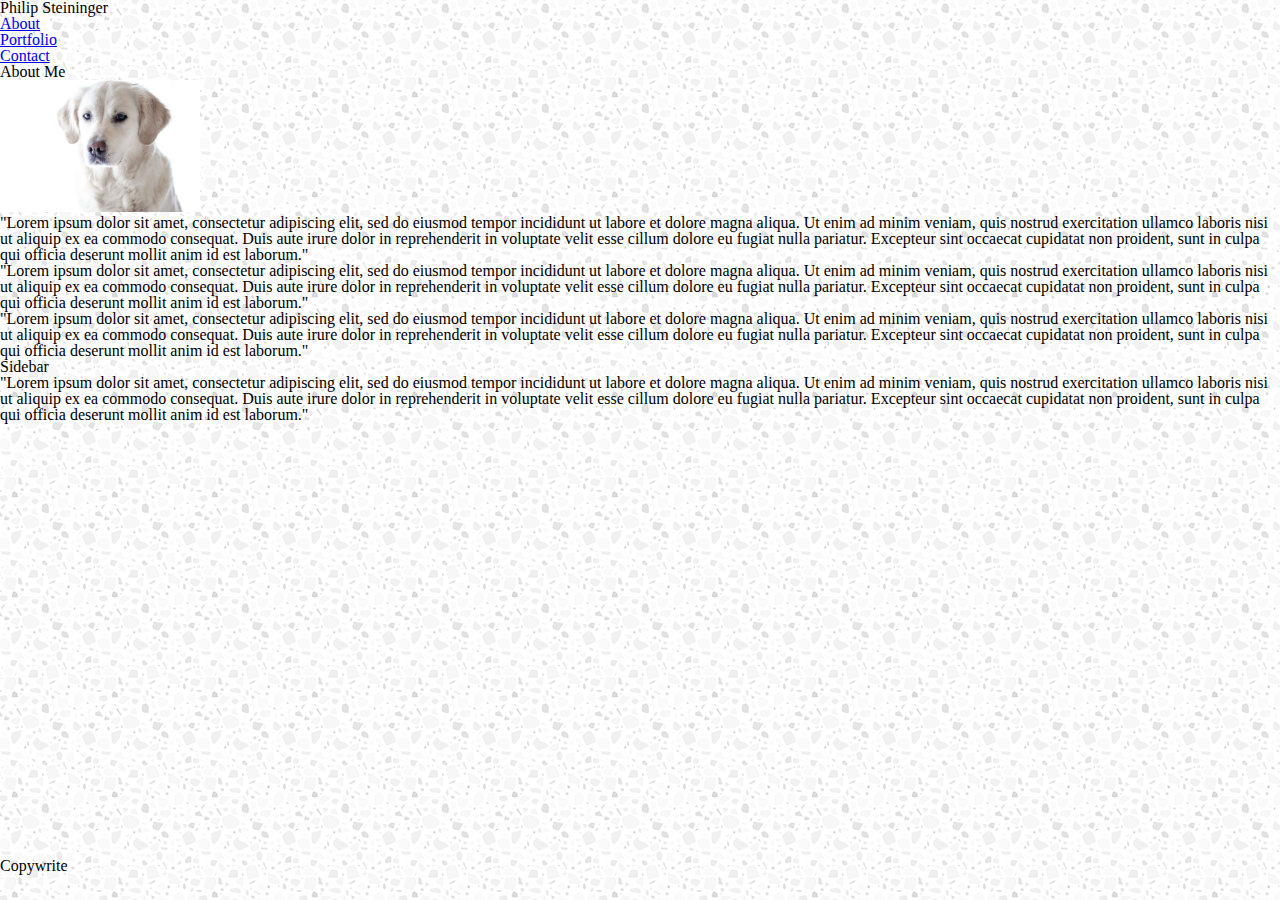
<file: index.html>
<!DOCTYPE html>
<html>

<head>
    <meta charset="utf-8" />
    <meta http-equiv="X-UA-Compatible" content="IE=edge">
    <title>About | Philip Steininger</title>
    <meta name="viewport" content="width=device-width, initial-scale=1">
    <link rel="stylesheet" type="text/css" media="screen" href="assets/css/reset.css" />
    <link rel="stylesheet" href="https://stackpath.bootstrapcdn.com/bootstrap/4.1.1/css/bootstrap.min.css" integrity="sha384-WskhaSGFgHYWDcbwN70/dfYBj47jz9qbsMId/iRN3ewGhXQFZCSftd1LZCfmhktB"
        crossorigin="anonymous">
    <link rel="stylesheet" type="text/css" href="assets/css/style.css">
</head>

<body>
    <div class="bg-light">
        <div class="container">
            <div class="row">
                <div class="col-md-8">
                    <h1 class="bg-info text-light font-weight-bold d-inline-block p-3 mb-0">Philip Steininger</h1>
                </div>
                <div class="col-md-4 pt-4">
                    <ul class="nav nav-fill">
                        <li class="nav-item py-2">
                            <a class="nav-link active border-right text-secondary" href="index.html">About</a>
                        </li>
                        <li class="nav-item py-2">
                            <a class="nav-link border-right text-secondary" href="portfolio.html">Portfolio</a>
                        </li>
                        <li class="nav-item py-2">
                            <a class="nav-link text-secondary" href="contact.html">Contact</a>
                        </li>
                    </ul>
                </div>
            </div>
        </div>
    </div>


    <div class="row bg-secondary pt-1 m-0"></div>
    <div class="container">
        <div class="row">
            <div class="col-md-8 border pt-3 my-5 bg-light">
                <div class="row">
                    <div class="col-sm-12">
                        <h2 class="text-info font-weight-bold p-2">About Me</h2>
                    </div>
                </div>
                <div class="row bg-secondary pt-1 mx-4"></div>
                <div class="row p-5">
                    <div class="col-md-12 pt-2">
                        <img class="px-4 py-1 img-fluid d-inline-block float-left" alt="porfolio picture" src="assets/images/adorable-animal-breed-159541.jpg"
                            id="doggoPic">
                        <p class="text-secondary">
                            "Lorem ipsum dolor sit amet, consectetur adipiscing elit, sed do eiusmod tempor incididunt ut labore et dolore magna aliqua.
                            Ut enim ad minim veniam, quis nostrud exercitation ullamco laboris nisi ut aliquip ex ea commodo
                            consequat. Duis aute irure dolor in reprehenderit in voluptate velit esse cillum dolore eu fugiat
                            nulla pariatur. Excepteur sint occaecat cupidatat non proident, sunt in culpa qui officia deserunt
                            mollit anim id est laborum."
                        </p>
                        <p class="text-secondary">
                            "Lorem ipsum dolor sit amet, consectetur adipiscing elit, sed do eiusmod tempor incididunt ut labore et dolore magna aliqua.
                            Ut enim ad minim veniam, quis nostrud exercitation ullamco laboris nisi ut aliquip ex ea commodo
                            consequat. Duis aute irure dolor in reprehenderit in voluptate velit esse cillum dolore eu fugiat
                            nulla pariatur. Excepteur sint occaecat cupidatat non proident, sunt in culpa qui officia deserunt
                            mollit anim id est laborum."
                        </p>
                        <p class="text-secondary">
                            "Lorem ipsum dolor sit amet, consectetur adipiscing elit, sed do eiusmod tempor incididunt ut labore et dolore magna aliqua.
                            Ut enim ad minim veniam, quis nostrud exercitation ullamco laboris nisi ut aliquip ex ea commodo
                            consequat. Duis aute irure dolor in reprehenderit in voluptate velit esse cillum dolore eu fugiat
                            nulla pariatur. Excepteur sint occaecat cupidatat non proident, sunt in culpa qui officia deserunt
                            mollit anim id est laborum."
                        </p>
                    </div>
                </div>
            </div>
            <div class="col-md-4 border pt-3 my-5 bg-light">
                <div class="row">
                    <div class="col-sm-12 text-center">
                        <h2 class="text-info font-weight-bold p-2">Sidebar</h2>
                    </div>
                </div>
                <div class="row bg-secondary pt-1 mx-4"></div>
                <div class="row p-5">
                    <div class="col-md-12 pt-2">
                        <p class="small text-secondary">
                            "Lorem ipsum dolor sit amet, consectetur adipiscing elit, sed do eiusmod tempor incididunt ut labore et dolore magna aliqua.
                            Ut enim ad minim veniam, quis nostrud exercitation ullamco laboris nisi ut aliquip ex ea commodo
                            consequat. Duis aute irure dolor in reprehenderit in voluptate velit esse cillum dolore eu fugiat
                            nulla pariatur. Excepteur sint occaecat cupidatat non proident, sunt in culpa qui officia deserunt
                            mollit anim id est laborum."
                        </p>
                    </div>
                </div>
            </div>
        </div>
    </div>
    <footer class="footer">
        <div class="containter bg-info pt-1 m-0">
            <div class="row bg-secondary p-0 m-0">
                <div class="col-sm-12 center-block text-center p-0 m-0">
                    <span class="text-light">Copywrite</span>
                </div>
            </div>
        </div>
    </footer>


</body>

</html>
</file>
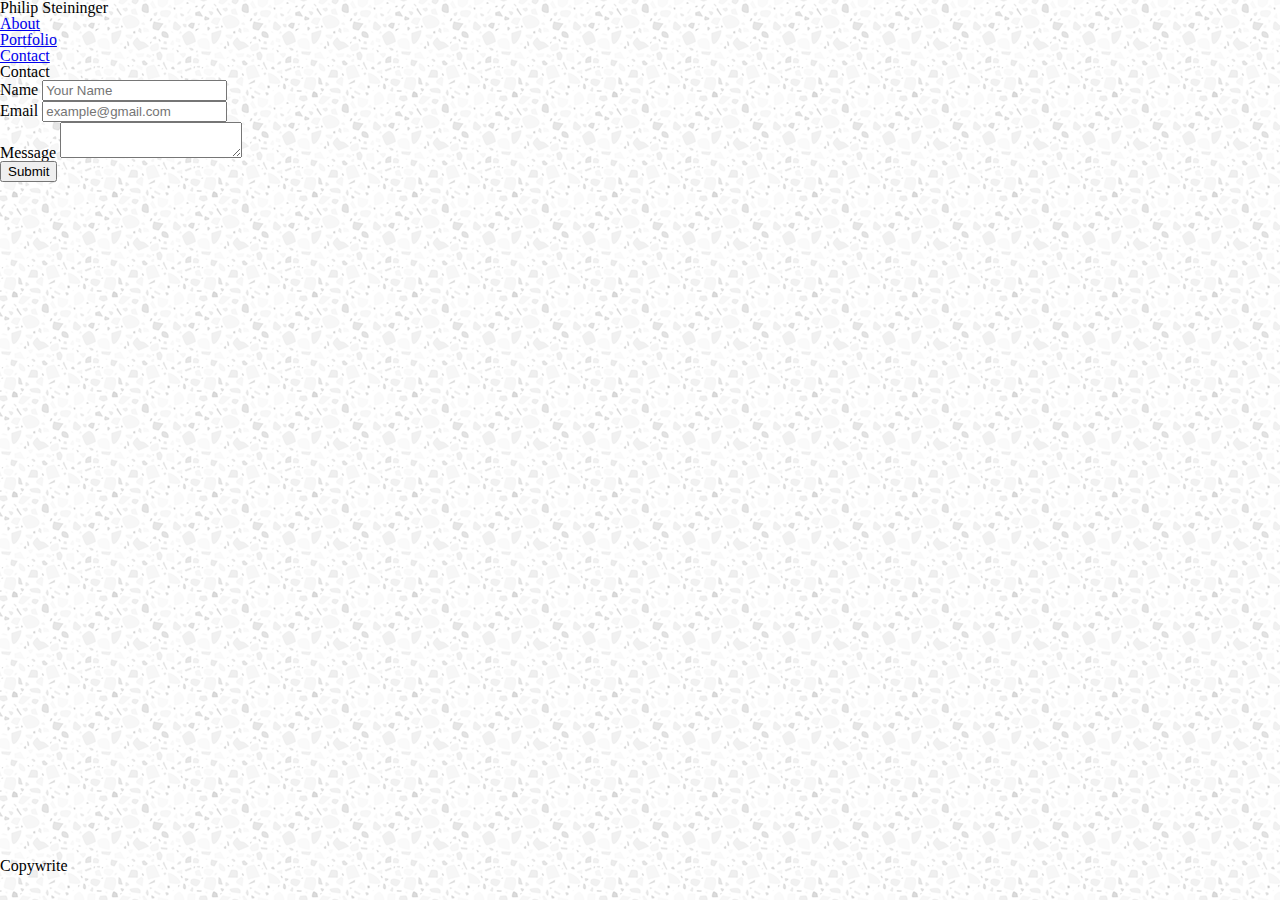
<file: contact.html>
<!DOCTYPE html>
<html>

<head>
    <meta charset="utf-8" />
    <meta http-equiv="X-UA-Compatible" content="IE=edge">
    <title>Contact | Philip Steininger</title>
    <meta name="viewport" content="width=device-width, initial-scale=1">
    <link rel="stylesheet" type="text/css" media="screen" href="assets/css/reset.css" />
    <link rel="stylesheet" href="https://stackpath.bootstrapcdn.com/bootstrap/4.1.1/css/bootstrap.min.css" integrity="sha384-WskhaSGFgHYWDcbwN70/dfYBj47jz9qbsMId/iRN3ewGhXQFZCSftd1LZCfmhktB"
        crossorigin="anonymous">
    <link rel="stylesheet" type="text/css" href="assets/css/style.css">
</head>

<body>
    <div class="bg-light">
        <div class="container">
            <div class="row">
                <div class="col-sm-8">
                    <h1 class="bg-info text-light font-weight-bold d-inline-block p-3 mb-0">Philip Steininger</h1>
                </div>
                <div class="col-sm-4 pt-4">
                    <ul class="nav nav-fill">
                        <li class="nav-item py-2">
                            <a class="nav-link active border-right text-secondary" href="index.html">About</a>
                        </li>
                        <li class="nav-item py-2">
                            <a class="nav-link border-right text-secondary" href="portfolio.html">Portfolio</a>
                        </li>
                        <li class="nav-item py-2">
                            <a class="nav-link text-secondary" href="contact.html">Contact</a>
                        </li>
                    </ul>
                </div>
            </div>
        </div>
    </div>


    <div class="row bg-secondary pt-1 m-0"></div>
    <div class="container">
        <div class="row border pt-3 mt-5 bg-light">
            <div class="col-sm-12">
                <div class="row">
                    <div class="col-sm-12">
                        <h2 class="text-info font-weight-bold p-2">Contact</h2>
                    </div>
                </div>
                <div class="row bg-secondary pt-1 mx-4"></div>
                <div class="row p-5">
                    <div class="col-sm-12 pt-2">
                        <form class="text-muted">
                            <div class="form-group">
                                <label class="h5">Name</label>
                                <input class="form-control" type="text" placeholder="Your Name">
                            </div>
                            <div class="form-group">
                                <label class="h5">Email</label>
                                <input class="form-control" type="text" placeholder="example@gmail.com">
                            </div>
                            <div class="form-group">
                                <label class="h5">Message</label>
                                <textarea class="form-control" type="text" value=""></textarea>
                            </div>
                            <input class="btn btn-info" type="submit" value="Submit">

                        </form>
                    </div>
                </div>
            </div>
        </div>
    </div>

    <footer class="footer">
        <div class="containter bg-info pt-1 m-0">
            <div class="row bg-secondary p-0 m-0">
                <div class="col-sm-12 center-block text-center p-0 m-0">
                    <span class="text-light">Copywrite</span>
                </div>
            </div>
        </div>
    </footer>


</body>

</html>
</file>
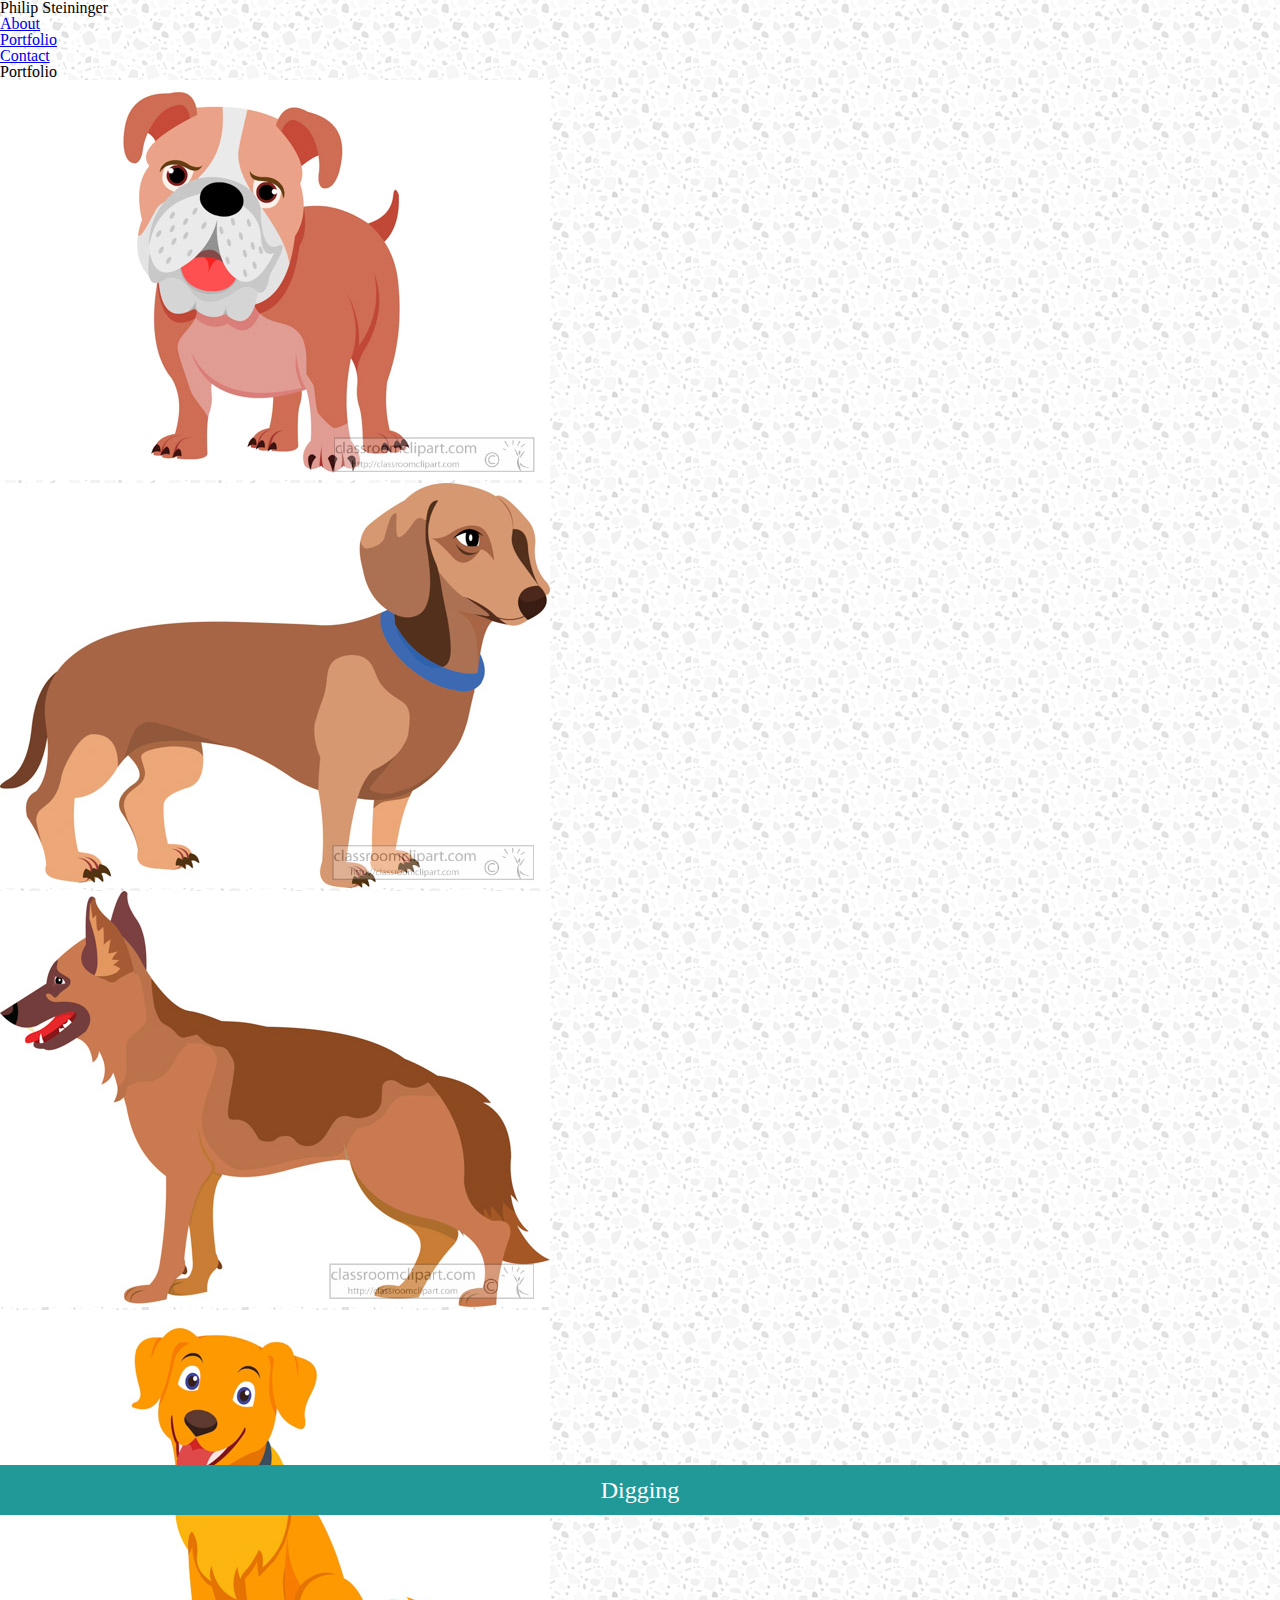
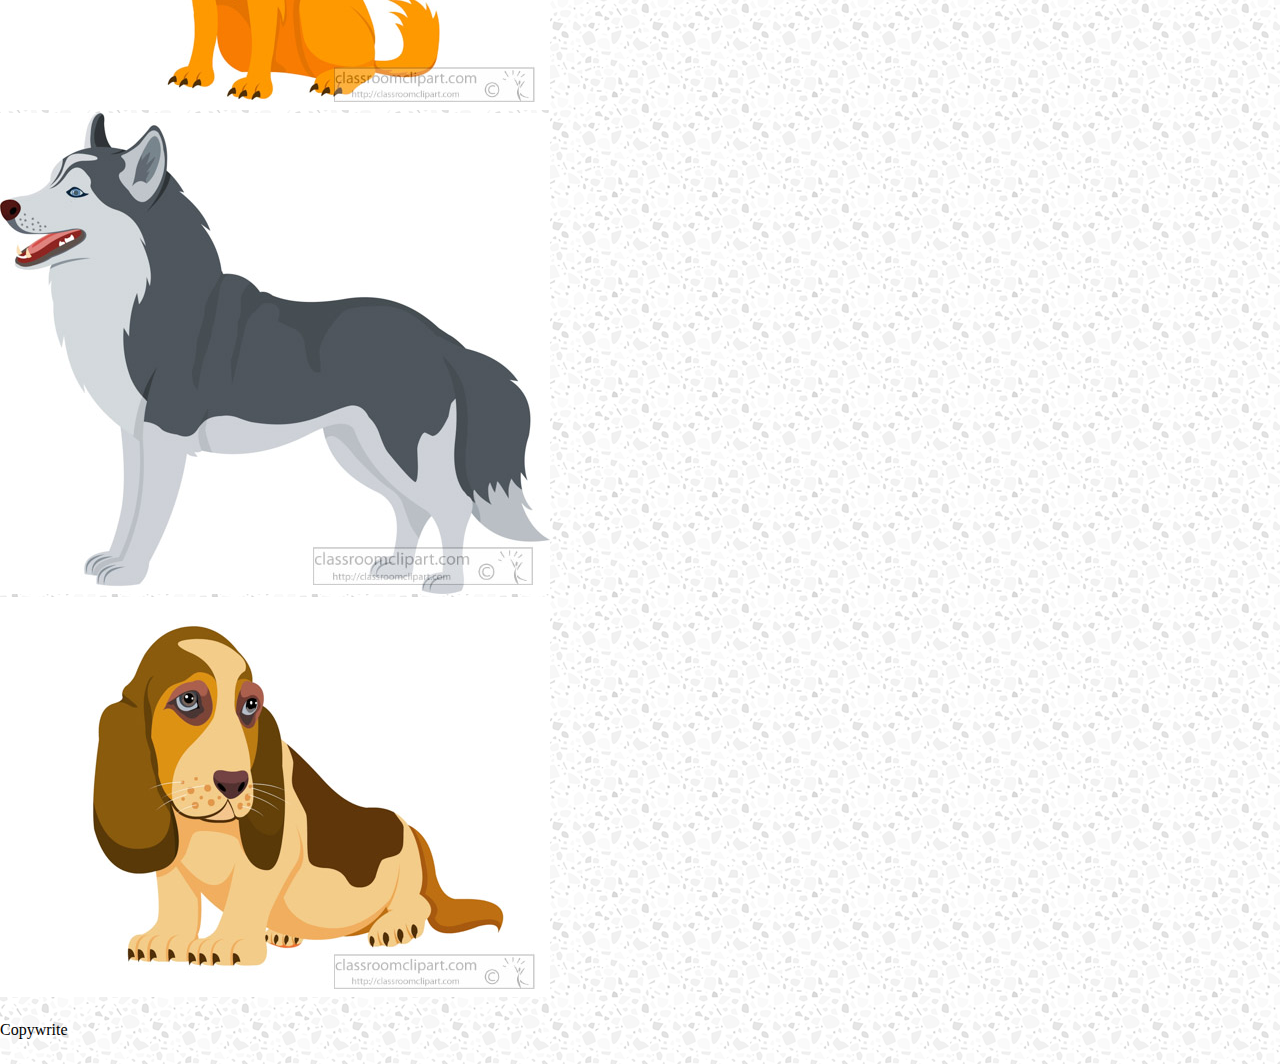
<file: portfolio.html>
<!DOCTYPE html>
<html>

<head>
    <meta charset="utf-8" />
    <meta http-equiv="X-UA-Compatible" content="IE=edge">
    <title>Portfolio | Philip Steininger</title>
    <meta name="viewport" content="width=device-width, initial-scale=1">
    <link rel="stylesheet" type="text/css" media="screen" href="assets/css/reset.css" />
    <link rel="stylesheet" href="https://stackpath.bootstrapcdn.com/bootstrap/4.1.1/css/bootstrap.min.css" integrity="sha384-WskhaSGFgHYWDcbwN70/dfYBj47jz9qbsMId/iRN3ewGhXQFZCSftd1LZCfmhktB"
        crossorigin="anonymous">
    <link rel="stylesheet" type="text/css" href="assets/css/style.css">
</head>

<body>
    <div class="bg-light">
        <div class="container">
            <div class="row">
                <div class="col-sm-8">
                    <h1 class="bg-info text-light font-weight-bold d-inline-block p-3 mb-0">Philip Steininger</h1>
                </div>
                <div class="col-sm-4 pt-4">
                    <ul class="nav nav-fill">
                        <li class="nav-item py-2">
                            <a class="nav-link active border-right text-secondary" href="index.html">About</a>
                        </li>
                        <li class="nav-item py-2">
                            <a class="nav-link border-right text-secondary" href="portfolio.html">Portfolio</a>
                        </li>
                        <li class="nav-item py-2">
                            <a class="nav-link text-secondary" href="contact.html">Contact</a>
                        </li>
                    </ul>
                </div>
            </div>
        </div>
    </div>


    <div class="row bg-secondary pt-1 m-0"></div>
    <div class="container">
        <div class="row border pt-3 mt-5 bg-light">
            <div class="col-sm-12">
                <div class="row">
                    <div class="col-sm-12">
                        <h2 class="text-info font-weight-bold p-2">Portfolio</h2>
                    </div>
                </div>
                <div class="row bg-secondary pt-1 mx-4"></div>
                <div class="row p-5">
                    <div class="col-sm-12 pt-2">
                        <div class="row mt-4">
                            <div class="col-sm-2"></div>
                            <div class="col-sm-3 mb-5 p-0">
                                <a class="portfolioImageLink" href="#">Fetch</a>
                                <a href="#">
                                    <img class="img-fluid border portfolioImage" alt="porfolio picture" src="assets/images/bulldog-clipart-617.jpg">
                                </a>
                            </div>
                            <div class="col-sm-2"></div>
                            <div class="col-sm-3 mb-5 p-0">
                                <a class="portfolioImageLink" href="#">Catch</a>
                                <a href="#">
                                    <img class="img-fluid border portfolioImage" alt="porfolio picture" src="assets/images/dachshund-clipart-1-617.jpg">
                                </a>
                            </div>
                        </div>
                        <div class="row">
                            <div class="col-sm-2"></div>
                            <div class="col-sm-3 mb-5 p-0">
                                <a class="portfolioImageLink" href="#">Chase</a>
                                <a href="#">
                                    <img class="img-fluid border portfolioImage" alt="porfolio picture" src="assets/images/german-shepherd-clipart-617.jpg">
                                </a>
                            </div>
                            <div class="col-sm-2"></div>
                            <div class="col-sm-3 mb-5 p-0">
                                <a class="portfolioImageLink" href="#">Tug of War</a>
                                <a href="#">
                                    <img class="img-fluid border portfolioImage" alt="porfolio picture" src="assets/images/golden-retriever-clipart-617.jpg">
                                </a>
                            </div>
                        </div>
                        <div class="row">
                            <div class="col-sm-2"></div>
                            <div class="col-sm-3 mb-5 p-0">
                                <a class="portfolioImageLink" href="#">Frisbee</a>
                                <a href="#">
                                    <img class="img-fluid border portfolioImage" alt="porfolio picture" src="assets/images/siberian-husky-clipart-617.jpg">
                                </a>
                            </div>
                            <div class="col-sm-2"></div>
                            <div class="col-sm-3 mb-5 p-0">
                                <a class="portfolioImageLink" href="#">Digging</a>
                                <a href="#">
                                    <img class="img-fluid border portfolioImage" alt="porfolio picture" src="assets/images/basset-hound-clipart-617.jpg">
                                </a>
                            </div>
                        </div>
                    </div>
                </div>
            </div>
        </div>
    </div>

    <footer class="footer">
        <div class="containter bg-info pt-1 m-0">
            <div class="row bg-secondary p-0 m-0">
                <div class="col-sm-12 center-block text-center p-0 m-0">
                    <span class="text-light">Copywrite</span>
                </div>
            </div>
        </div>
    </footer>


</body>

</html>
</file>
<file: assets/css/style.css>
html {
    position: relative;
    min-height: 100%;
}
body {
    background-image: url("../images/light-grey-terrazzo.png");
    margin-bottom: 64px;
}
#doggoPic {
    max-width: 200px;
}
.footer {
    position: absolute;
    bottom: 4px;
    width: 100%;
    height: 60px;
    line-height: 60px;
}
.portfolioImageLink {
    top: 55%;
    left: 0;
    width: 100%;
    position: absolute;
    background-color: #299;
    color: white;
    font-size: 24px;
    font-family: Georgia, 'Times New Roman', Times, serif;
    line-height: 50px;
    text-decoration: none;
    text-align: center;
}
</file>
